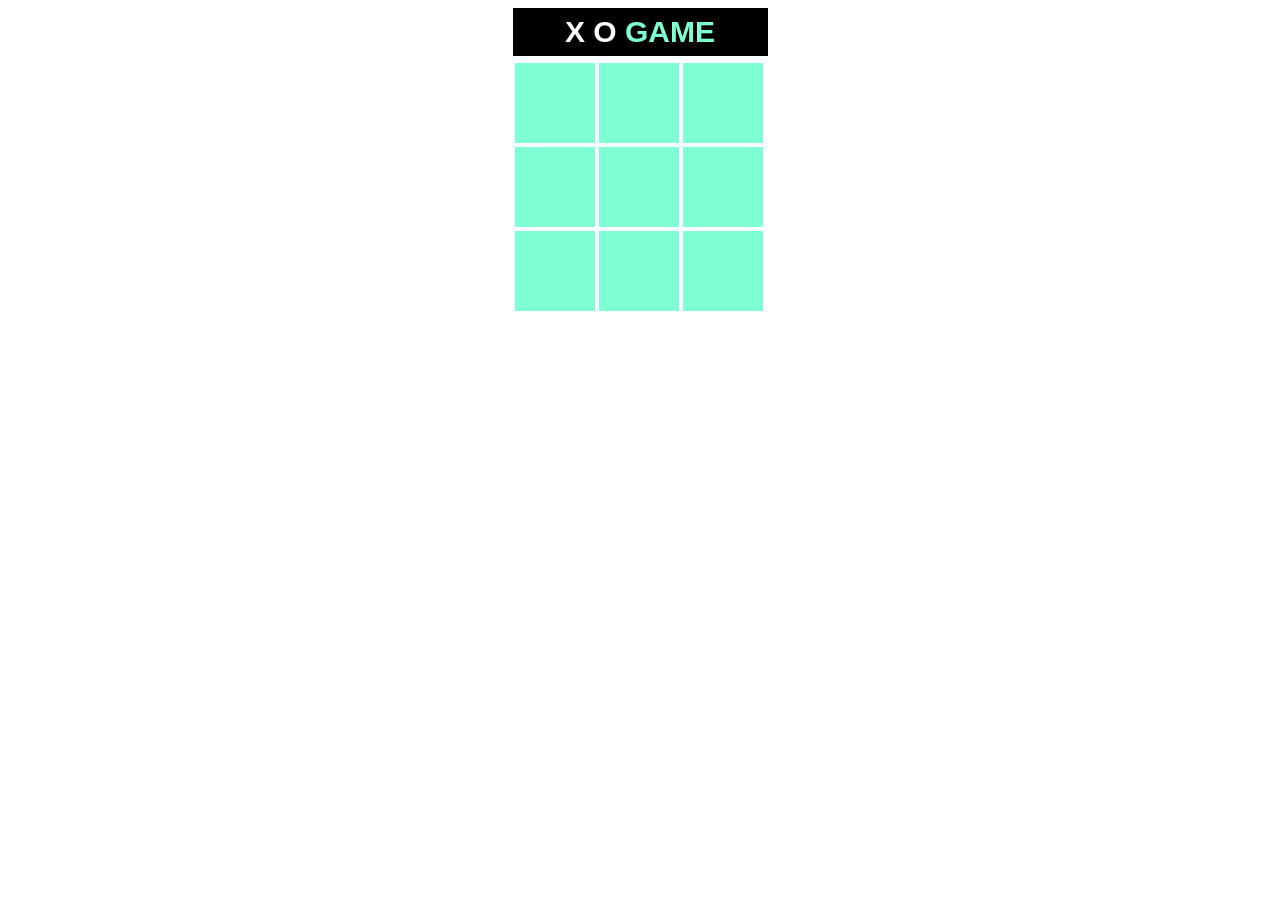
<file: thired-task/htmlPage.html>
<!DOCTYPE html>
<html lang="en">
<head>
    <meta charset="UTF-8">
    <meta name="viewport" content="width=device-width, initial-scale=1.0"> 
    <link rel="stylesheet" href="stylePage.css"> 
     <link rel="icon" type="image/x-icon" href="logo.png">
    <title>XO_Game</title>
</head>
<body>
    <div class="container"> 
     <div class="header"><span>X O</span> GAME </div>
    <div id="item1" class="sequare" onclick="round(this.id)"></div>
    <div id="item2" class="sequare" onclick="round(this.id)"></div>
    <div id="item3" class="sequare" onclick="round(this.id)"></div>
  
     <div id="item4" class="sequare" onclick="round(this.id)"></div>
     <div id="item5" class="sequare" onclick="round(this.id)"></div>
     <div id="item6" class="sequare" onclick="round(this.id)"></div>

     <div id="item7" class="sequare" onclick="round(this.id)"></div>
     <div id="item8" class="sequare" onclick="round(this.id)"></div>
     <div id="item9" class="sequare" onclick="round(this.id)"></div>
     </div>






    <script src="main.js"></script>
</body>
</html>
</file>
<file: thired-task/stylePage.css>
.container{
    width:255px ; 
    text-align:center ; 
    font-family: system-ui, -apple-system, BlinkMacSystemFont, 'Segoe UI', Roboto, Oxygen, Ubuntu, Cantarell, 'Open Sans', 'Helvetica Neue', sans-serif; 
    margin:auto ;  
    font-weight: 600;
}


.header{
    background-color: yellow; 
    padding:7px 0 ; 
    margin:5px 0 ; 
    text-align:center ; 
    font-size: 30px;  
    font-family:'Franklin Gothic Medium', 'Arial Narrow', Arial, sans-serif ; 
    font-weight: bold;  
    color:aquamarine ; 
    background-color: black;

} 
span{
    color:white ; 
} 
.sequare{
  width:80px ; 
  height:80px ; 
  background-color: aquamarine; 
  float: left; 
  margin:2px ; 
  font-size: 60px;
} 
.sequare:hover{
    background-color: black; 
    color: aquamarine;
    cursor: pointer;
}
</file>
